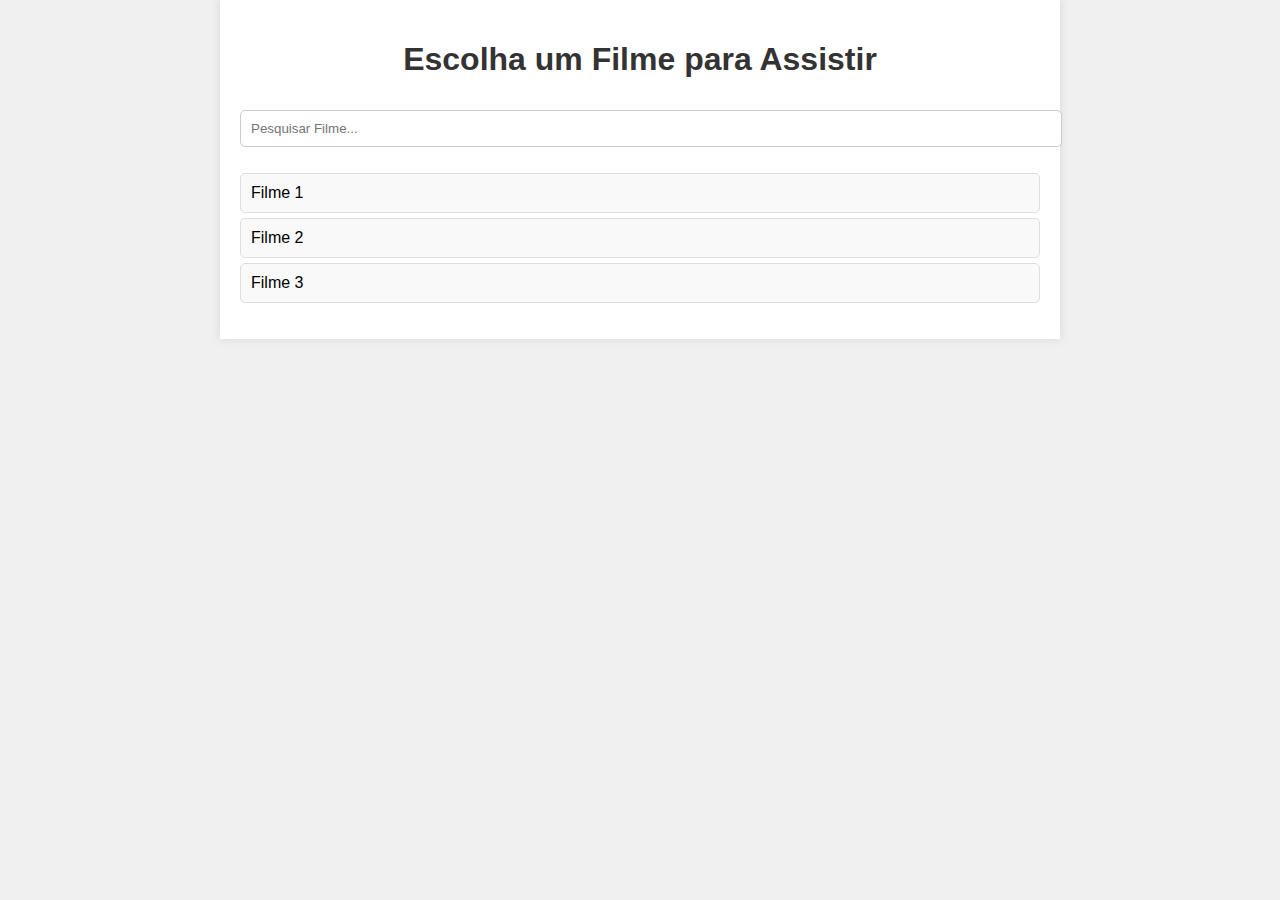
<file: listadefilmes/index.html>
<!DOCTYPE html>
<html lang="pt">
<head>
    <meta charset="UTF-8">
    <meta name="viewport" content="width=device-width, initial-scale=1.0">
    <title>Lista de Filmes</title>
    <link rel="stylesheet" href="style.css">
</head>
<body>
    <div class="container">
        <h1>Escolha um Filme para Assistir</h1>
        <input type="text" id="searchInput" placeholder="Pesquisar Filme..." oninput="filterMovies()">
        <ul id="movieList">
            <!-- Os filmes serão listados aqui -->
        </ul>
    </div>
    <script src="script.js"></script>
</body>
</html>
</file>
<file: listadefilmes/style.css>
body {
    font-family: Arial, sans-serif;
    background-color: #f0f0f0;
    margin: 0;
    padding: 0;
}

.container {
    max-width: 800px;
    margin: 0 auto;
    padding: 20px;
    background-color: #fff;
    box-shadow: 0 0 10px rgba(0, 0, 0, 0.1);
}

h1 {
    text-align: center;
    color: #333;
}

input[type="text"] {
    width: 100%;
    padding: 10px;
    margin: 10px 0;
    border-radius: 5px;
    border: 1px solid #ccc;
}

ul {
    list-style-type: none;
    padding: 0;
}

li {
    padding: 10px;
    margin: 5px 0;
    background-color: #f9f9f9;
    border: 1px solid #ddd;
    border-radius: 5px;
    cursor: pointer;
}

li:hover {
    background-color: #f0f0f0;
}
</file>
